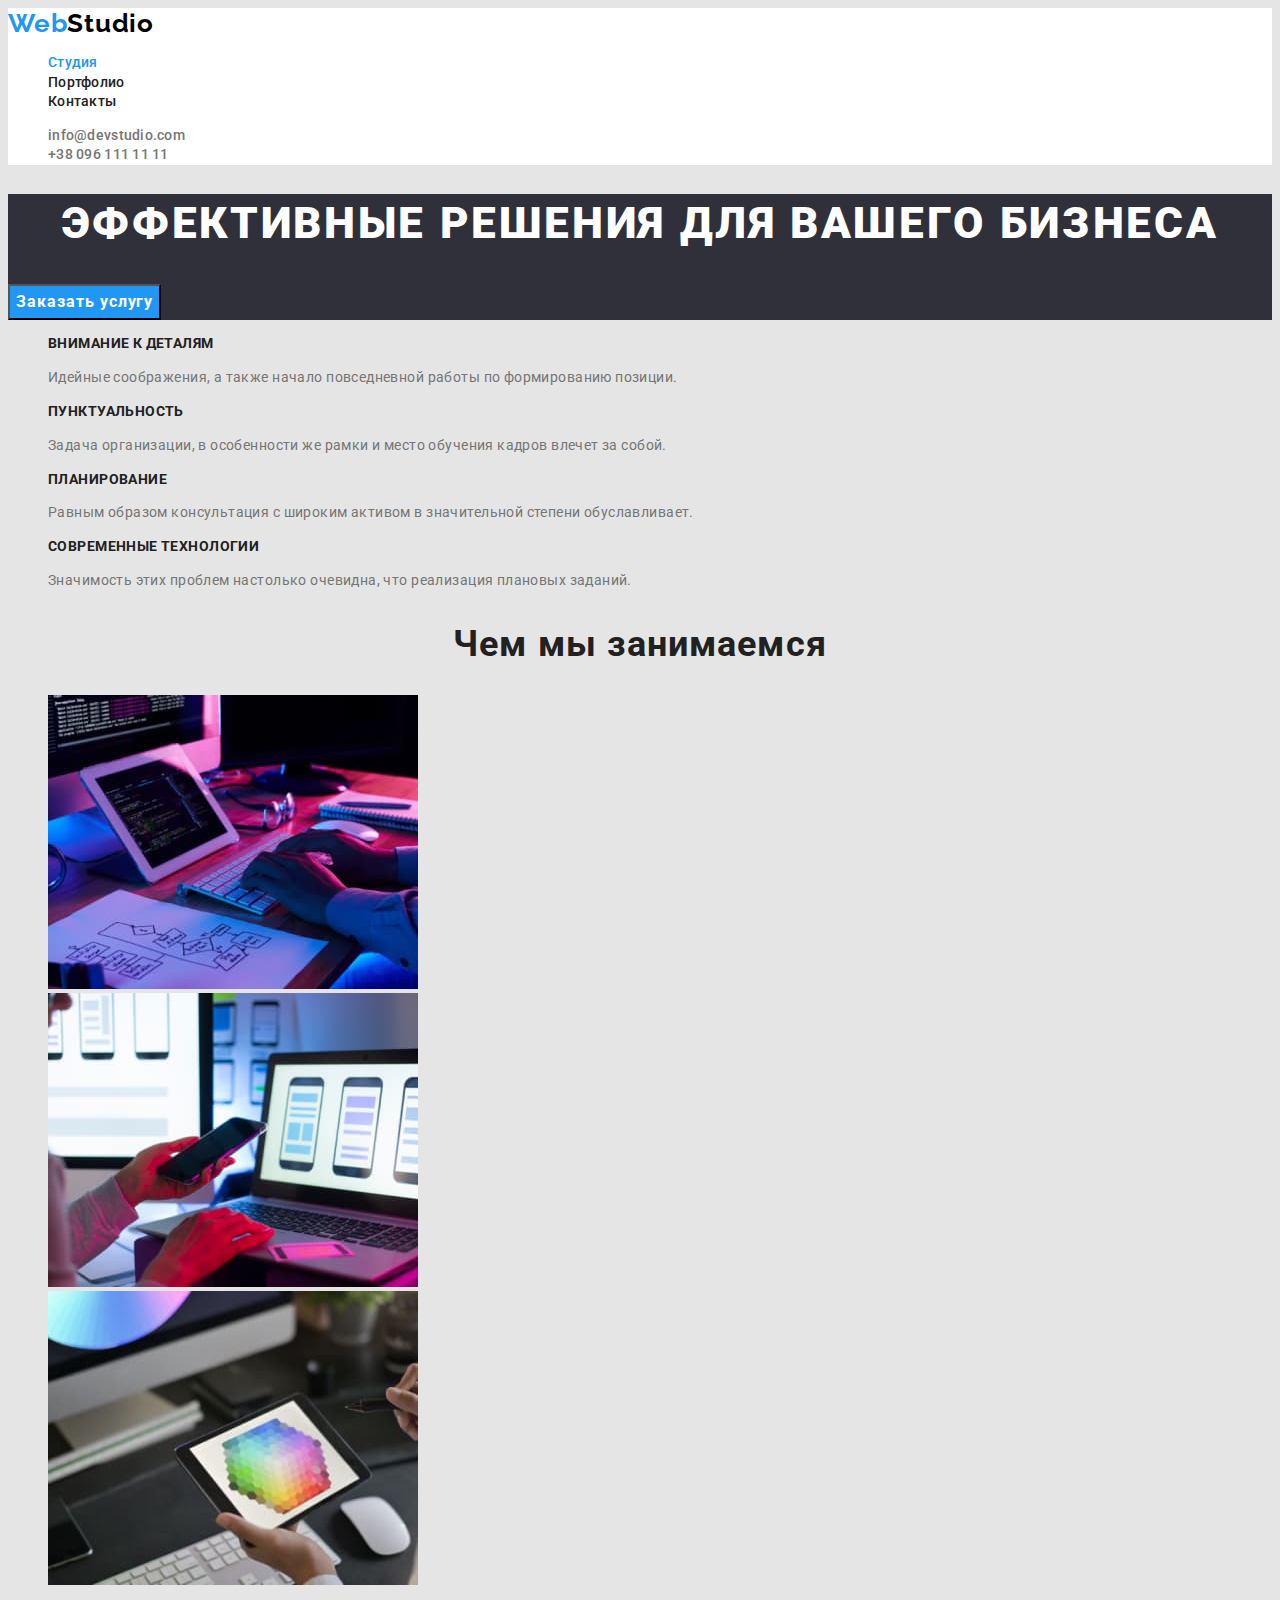
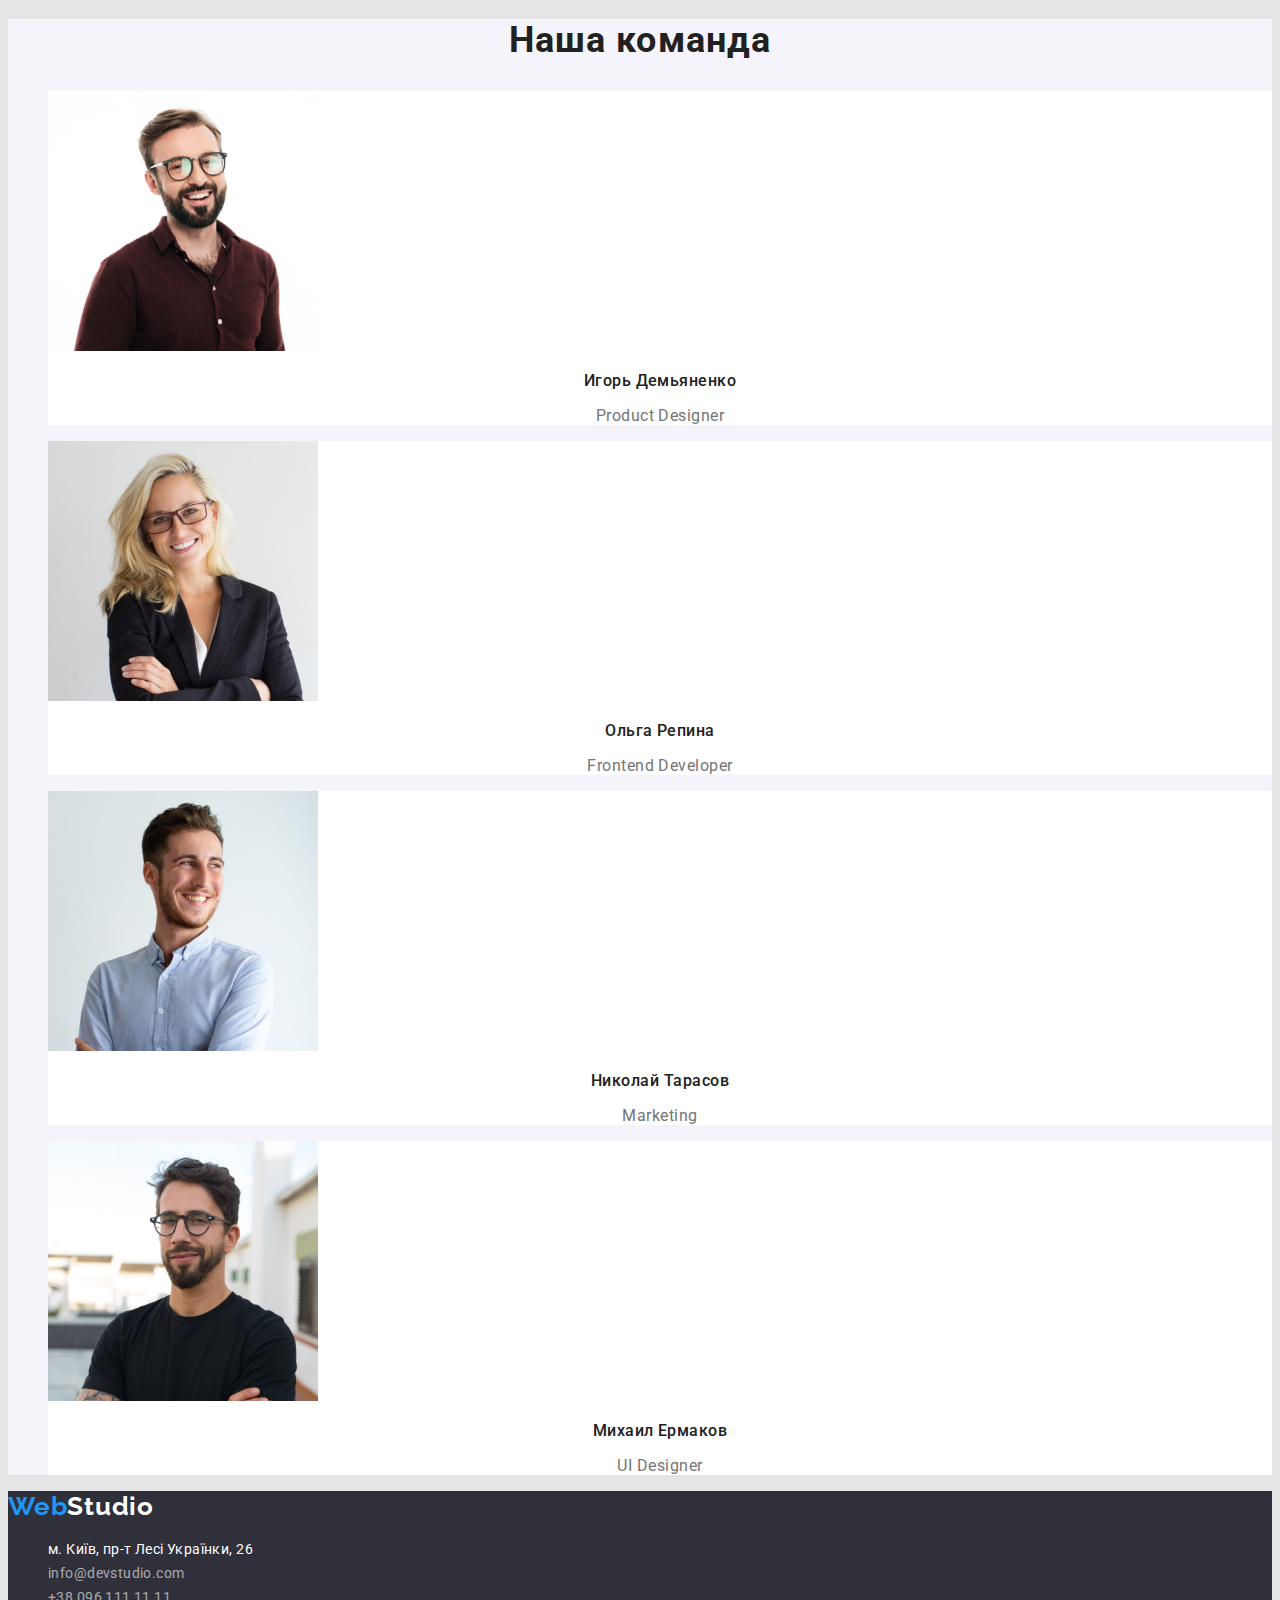
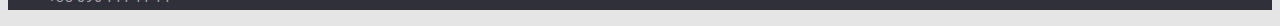
<file: index.html>
<!DOCTYPE html>
<html lang="ru">
  <head>
    <meta charset="UTF-8" />
    <meta http-equiv="X-UA-Compatible" content="IE=edge" />
    <meta name="viewport" content="width=device-width, initial-scale=1.0" />
    <title>Вебстудия</title>
    <link
      href="https://fonts.googleapis.com/css2?family=Raleway:wght@700&family=Roboto:wght@400;500;700;900&display=swap"
      rel="stylesheet"
    />
    <link rel="stylesheet" href="./css/styles.css" />
  </head>
  <body class="body">
    <header class="navigation">
      <nav>
        <a href="./index.html" class="logo">
          <span class="logo-web">Web</span><span class="logo-studio">Studio</span>
        </a>
        <ul class="site-nav list">
          <li><a href="" class="link current">Студия</a></li>
          <li><a href="./portfolio.html" class="link">Портфолио</a></li>
          <li><a href="" class="link">Контакты</a></li>
        </ul>
      </nav>
      <ul class="list">
        <li>
          <a href="mailto:info@devstudio.com" class="link mailto">
            info@devstudio.com
          </a>
        </li>
        <li>
          <a href="tel:+380961111111" class="link tel"> +38 096 111 11 11</a>
        </li>
      </ul>
    </header>
    <main>
      <section class="hero">
        <h1 class="hero-title">Эффективные решения для вашего бизнеса</h1>
        <button type="button" class="button">Заказать услугу</button>
      </section>

      <section class="section features">
        <h2 hidden class="section-title">Особенности</h2>
        <ul class="list">
          <li>
            <h3 class="features-title">Внимание к деталям</h3>
            <p>
              Идейные соображения, а также начало повседневной работы по
              формированию позиции.
            </p>
          </li>
          <li>
            <h3 class="features-title">Пунктуальность</h3>
            <p>
              Задача организации, в особенности же рамки и место обучения кадров
              влечет за собой.
            </p>
          </li>
          <li>
            <h3 class="features-title">Планирование</h3>
            <p>
              Равным образом консультация с широким активом в значительной
              степени обуславливает.
            </p>
          </li>
          <li>
            <h3 class="features-title">Современные технологии</h3>
            <p>
              Значимость этих проблем настолько очевидна, что реализация
              плановых заданий.
            </p>
          </li>
        </ul>
      </section>
      <section class="section work">
        <h2 class="section-title">Чем мы занимаемся</h2>
        <ul class="list">
          <li>
            <img
              src="./images/pc.jpg"
              alt="Десктопные приложения"
              width="370"
              height="294"
            />
          </li>
          <li>
            <img
              src="./images/mobile.jpg"
              alt="Мобильные приложения"
              width="370"
              height="294"
            />
          </li>
          <li>
            <img
              src="./images/design.jpg"
              alt="Дизайнерские решения"
              width="370"
              height="294"
            />
          </li>
        </ul>
      </section>
      <section class="section our-team">
        <h2 class="section-title">Наша команда</h2>
        <ul class="list">
          <li class="team-item">
            <img
              src="./images/photoidemianenko.jpg"
              alt="фото Игоря Демьяненко"
              width="270"
              height="260"
            />
            <h3 class="manager">Игорь Демьяненко</h3>
            <p lang="en">Product Designer</p>
          </li>
          <li class="team-item">
            <img
              src="./images/photoorepina.jpg"
              alt="фото Ольги Репиной"
              width="270"
              height="260"
            />
            <h3 class="manager">Ольга Репина</h3>
            <p lang="en">Frontend Developer</p>
          </li>
          <li class="team-item">
            <img
              src="./images/photontarasov.jpg"
              alt="фото Николая Тарасова"
              width="270"
              height="260"
            />
            <h3 class="manager">Николай Тарасов</h3>
            <p lang="en">Marketing</p>
          </li>
          <li class="team-item">
            <img
              src="./images/photomyermakov.jpg"
              alt="фото Михаила Ермакова"
              width="270"
              height="260"
            />
            <h3 class="manager">Михаил Ермаков</h3>
            <p lang="en">UI Designer</p>
          </li>
        </ul>
      </section>
    </main>
    <footer class="footer">
      <a href="./index.html" class="logo">
        <span class="footerlogo-web">Web</span><span class="footerlogo-studio">Studio</span>
      </a>
      <address>
        <ul class="list">
          <li>
            <a
              class="add-color-text"
              href=" https://goo.gl/maps/1C48AsZsahUHrxCw9 "
              target="_blank"
              rel="noopener noreferrer"
            >
              м. Київ, пр-т Лесі Українки, 26
            </a>
          </li>
          <li>
            <a class="add-color-link" href="mailto:info@devstudio.com">
              info@devstudio.com
            </a>
          </li>
          <li>
            <a class="add-color-link" href="tel:+380961111111">
              +38 096 111 11 11</a
            >
          </li>
        </ul>
      </address>
    </footer>
  </body>
</html>
</file>
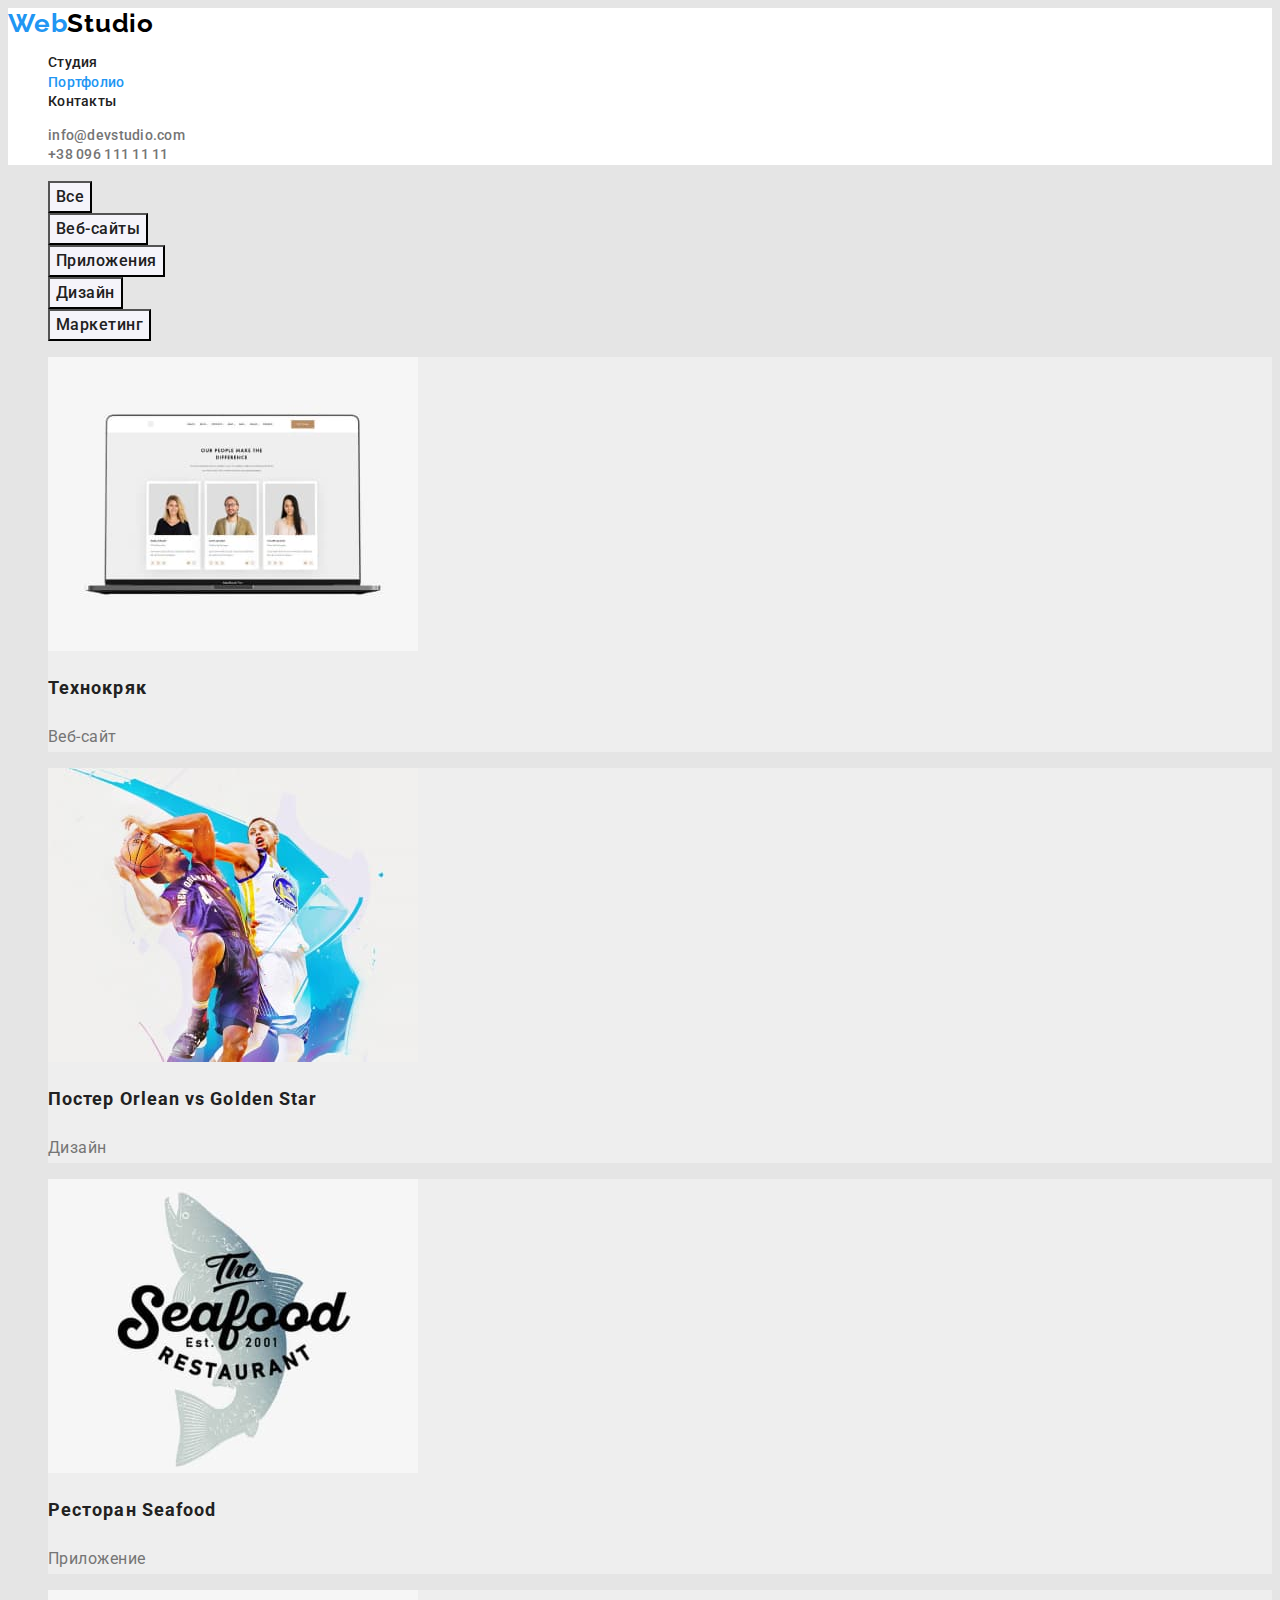
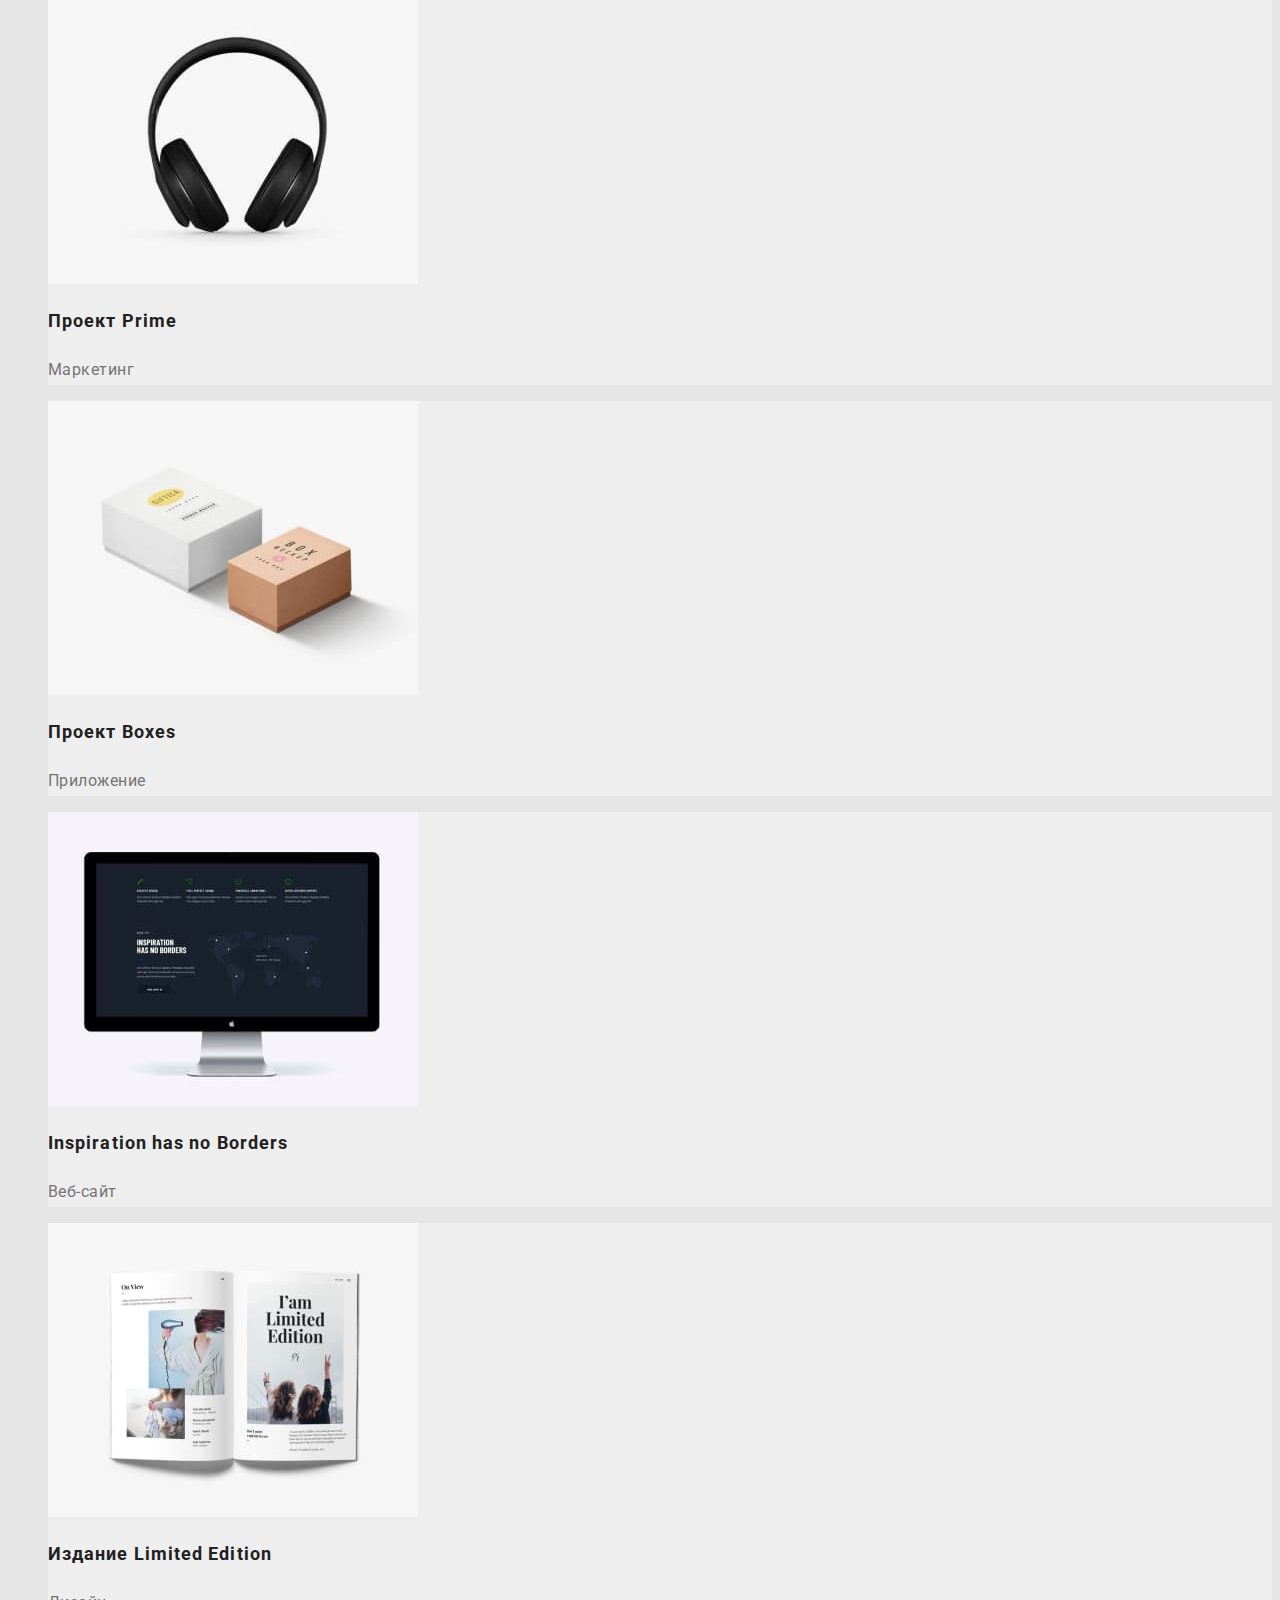
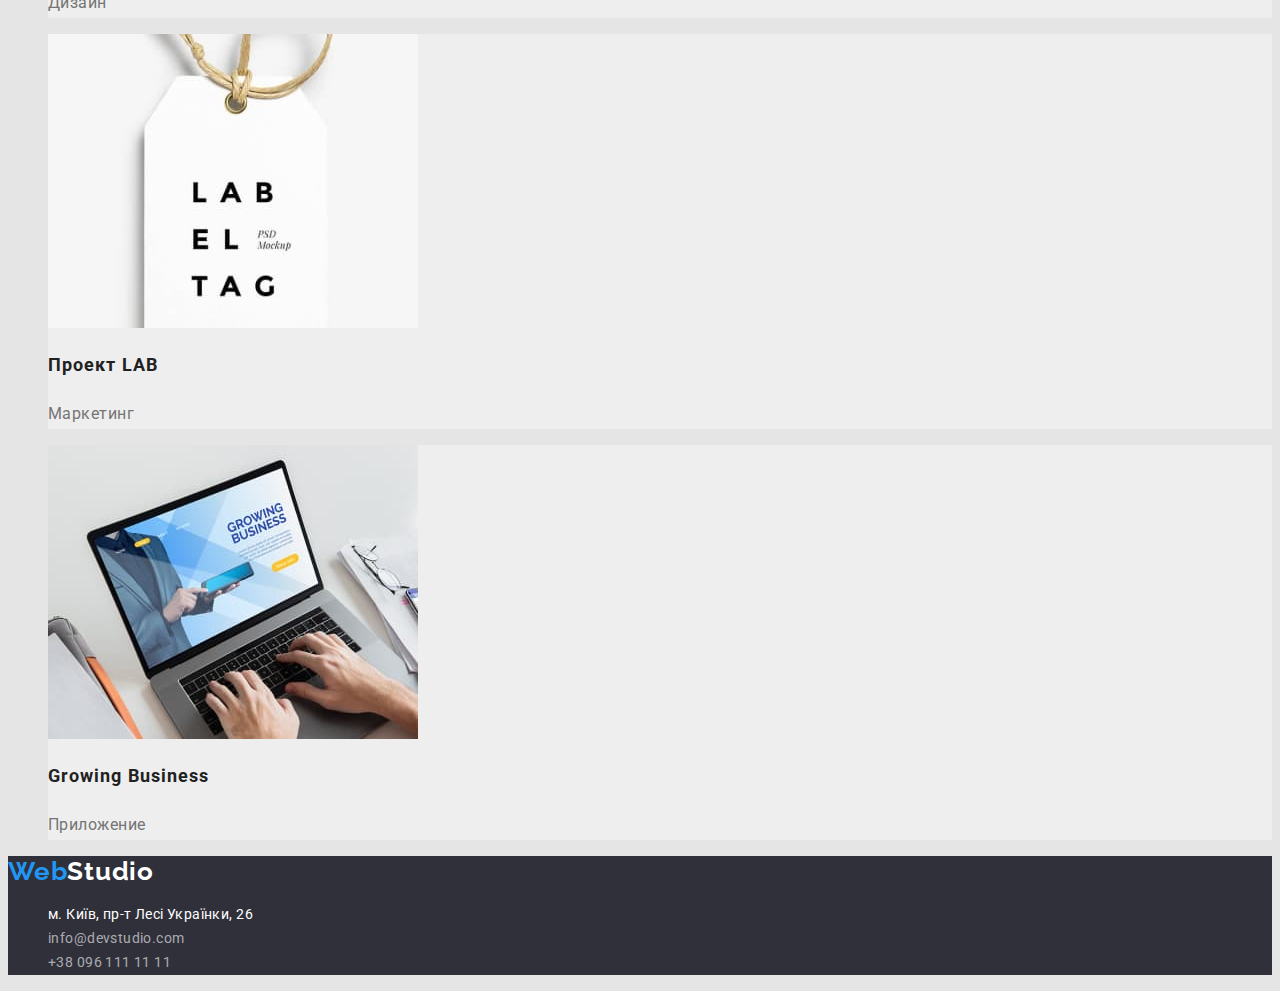
<file: portfolio.html>
<!DOCTYPE html>
<html lang="ru">
  <head>
    <meta charset="UTF-8" />
    <meta http-equiv="X-UA-Compatible" content="IE=edge" />
    <meta name="viewport" content="width=device-width, initial-scale=1.0" />
    <title>Портфолио</title>
    <link
      href="https://fonts.googleapis.com/css2?family=Raleway:wght@700&family=Roboto:wght@400;500;700;900&display=swap"
      rel="stylesheet"
    />
    <link rel="stylesheet" href="./css/styles.css" />
  </head>

  <body class="body">
    <header class="navigation">
      <nav>
        <a href="./index.html" class="logo">
          <span class="logo-web">Web</span><span class="logo-studio">Studio</span>
        </a>
        <ul class="site-nav list">
          <li><a href="./index.html" class="link">Студия</a></li>
          <li><a href="" class="link current">Портфолио</a></li>
          <li><a href="" class="link">Контакты</a></li>
        </ul>
      </nav>
      <ul class="list">
        <li>
          <a href="mailto:info@devstudio.com" class="link mailto">
            info@devstudio.com
          </a>
        </li>
        <li>
          <a href="tel:+380961111111" class="link tel"> +38 096 111 11 11</a>
        </li>
      </ul>
    </header>
    <main>
    <section>
      <h1 hidden>Наше портфолио</h1>
      <ul class="list">
        <li>
          <button type="button" class="button-portfolio">Все</button>
        </li>
        <li>
          <button type="button" class="button-portfolio">Веб-сайты</button>
        </li>
        <li>
          <button type="button" class="button-portfolio">Приложения</button>
        </li>
        <li><button type="button" class="button-portfolio">Дизайн</button></li>
        <li>
          <button type="button" class="button-portfolio">Маркетинг</button>
        </li>
      </ul>

      <ul class="list catalogue">
        <li class="catalogue-item">
          <img
            src="./images/websitetechnokryak.jpg"
            alt="Веб-сайт Технокряк"
            width="370"
            height="294"
          />
          <h2 class="catalogue-title">Технокряк</h2>
          <p>Веб-сайт</p>
        </li>
        <li class="catalogue-item">
          <img
            src="./images/designposter.jpg"
            alt="Дизайн постер Нью Орлеан"
            width="370"
            height="294"
          />
          <h2 class="catalogue-title">
            Постер <span lang="en">Orlean vs Golden Star </span>
          </h2>
          <p>Дизайн</p>
        </li>
        <li class="catalogue-item">
          <img
            src="./images/appseafood.jpg"
            alt="Приложение морской ресторан"
            width="370"
            height="294"
          />
          <h2 class="catalogue-title">
            Ресторан <span lang="en"> Seafood </span>
          </h2>
          <p>Приложение</p>
        </li>
        <li class="catalogue-item">
          <img
            src="./images/marketingprime.jpg"
            alt="Маркетинг проект Прайм"
            width="370"
            height="294"
          />
          <h2 class="catalogue-title">Проект <span lang="en">Prime </span></h2>
          <p>Маркетинг</p>
        </li>
        <li class="catalogue-item">
          <img
            src="./images/appboxes.jpg"
            alt="Приложение проект боксы"
            width="370"
            height="294"
          />
          <h2 class="catalogue-title">Проект <span lang="en"> Boxes </span></h2>
          <p>Приложение</p>
        </li>
        <li class="catalogue-item">
          <img
            src="./images/websiteinspiration.jpg"
            alt="Веб-сайт Вдохновение без границ"
            width="370"
            height="294"
          />
          <h2 class="catalogue-title">
            <span lang="en"> Inspiration has no Borders </span>
          </h2>
          <p>Веб-сайт</p>
        </li>
        <li class="catalogue-item">
          <img
            src="./images/designlimited.jpg"
            alt="Дизайн ограниченное издание"
            width="370"
            height="294"
          />
          <h2 class="catalogue-title">
            Издание <span lang="en"> Limited Edition</span>
          </h2>
          <p>Дизайн</p>
        </li>
        <li class="catalogue-item">
          <img
            src="./images/marketinglab.jpg"
            alt="Маркетинг проект ЛАБ"
            width="370"
            height="294"
          />
          <h2 class="catalogue-title">Проект <span lang="en"> LAB </span></h2>
          <p>Маркетинг</p>
        </li>
        <li class="catalogue-item">
          <img
            src="./images/appbusiness.jpg"
            alt=" Приложение для бизнеса"
            width="370"
            height="294"
          />
          <h2 class="catalogue-title">
            <span lang="en"> Growing Business </span>
          </h2>
          <p>Приложение</p>
        </li>
      </ul>
    </section>
    </main>
    <footer class="footer">
      <a href="./index.html" class="logo">
        <span class="footerlogo-web">Web</span><span class="footerlogo-studio">Studio</span>
      </a>
      <address>
        <ul class="list">
          <li>
            <a
              class="add-color-text"
              href=" https://goo.gl/maps/1C48AsZsahUHrxCw9 "
              target="_blank"
              rel="noopener noreferrer"
            >
              м. Київ, пр-т Лесі Українки, 26
            </a>
          </li>
          <li>
            <a class="add-color-link" href="mailto:info@devstudio.com">
              info@devstudio.com
            </a>
          </li>
          <li>
            <a class="add-color-link" href="tel:+380961111111">
              +38 096 111 11 11</a
            >
          </li>
        </ul>
      </address>
    </footer>
  </body>
</html>
</file>
<file: css/styles.css>
/* колір вторичного тексту #212121 */
/* колір основного тексту #757575 */
/* кольори лого #2196F3 #000000   */
/* колір акценту #2196F3 */
/* колір фону навігації, тексту героя, адреси г Киев, лого в футері #FFFFFF*/
/* колір фону героя, футера #2F303A */
/* колір фону чем ми занимается  #E5E5E5 */
/* колір фону наша команда та кнопок на портфолио #F5F4FA */
/* колір посилань в футері rgba(255, 255, 255, 0.6); */
/* колір фону каталогу #EEEEEE */
/* колір фону кнопки героя при ховері #188CE8 */

:root {
  --primary-text-color: #757575;
  --title-text-color: #212121;
  --accent: #2196f3;
  --add-color-logo: #000000;
  --add-color-text: #ffffff;
  --add-color-link: rgba(255, 255, 255, 0.6);
  --background-header-color: #ffffff;
  --background-primary-color: #e5e5e5;
  --background-secondary-color: #f5f4fa;
  --background-hero-footer-color: #2f303a;
  --background-catalogue-color: #eeeeee;
}

.list {
  list-style: none;
}

/*body*/
.body {
  color: var(--primary-text-color);
  font-family: Roboto, sans-serif;
  background-color: var(--background-primary-color);
}

/* button */
.button {
  color: var(--add-color-text);
  background-color: var(--accent);
  font-family: inherit;
  font-weight: 700;
  font-size: 16px;
  line-height: 1.88;
  display: flex;
  align-items: center;
  text-align: center;
  letter-spacing: 0.06em;
  text-decoration: none;

  cursor: pointer;
}

.button:hover,
.button:focus {
  background-color: #188ce8;
}

/* navigation */
.navigation {
  background-color: var(--background-header-color);
  font-weight: 500;
  font-size: 14px;
  line-height: 1.4;
  letter-spacing: 0.02em;
}

.logo {
  font-family: Raleway, sans-serif;
  font-weight: 700;
  font-size: 26px;
  line-height: 1.19;
  letter-spacing: 0.03em;
  text-decoration: none;
}

.logo-web {
  color: var(--accent);
}

.logo-studio {
  color: var(--add-color-logo);
}

.site-nav .link {
  color: var(--title-text-color);
  text-decoration: none;
}

.site-nav .link.current {
  color: var(--accent);
}

.mailto {
  color: var(--primary-text-color);
  text-decoration: none;
}

.mailto:hover,
.mailto:focus {
  color: var(--accent);
}

.tel {
  color: var(--primary-text-color);
  text-decoration: none;
}

/* section */
.section-title {
  color: var(--title-text-color);
  font-weight: 700;
  font-size: 36px;
  line-height: 1.17;
  text-align: center;
  letter-spacing: 0.03em;
}

/* hero */
.hero {
  background-color: var(--background-hero-footer-color);
  color: var(--add-color-text);
}

.hero-title {
  font-weight: 900;
  font-size: 44px;
  line-height: 1.36;
  text-align: center;
  letter-spacing: 0.06em;
  text-transform: uppercase;
}

/* features */

.features p {
  font-size: 14px;
  line-height: 1.71;
  letter-spacing: 0.03em;
}

.features-title {
  color: var(--title-text-color);
  font-weight: 700;
  font-size: 14px;
  line-height: 1.14;
  letter-spacing: 0.03em;
  text-transform: uppercase;
}

/* our team */
.our-team {
  background-color: var(--background-secondary-color);
}

.manager {
  color: var(--title-text-color);
  font-weight: 500;
  font-size: 16px;
  line-height: 1.19;
  text-align: center;
  letter-spacing: 0.03em;
}

.our-team p {
  font-size: 16px;
  line-height: 1.19;
  text-align: center;
  letter-spacing: 0.03em;
}

.team-item {
  background-color: var(--background-header-color);
}

/* footer */

.footer {
  background-color: var(--background-hero-footer-color);
}

.add-color-text {
  color: var(--add-color-text);
  font-style: normal;
  font-size: 14px;
  line-height: 1.71;
  letter-spacing: 0.03em;
  text-decoration: none;
}

.add-color-text:hover,
.add-color-text:focus {
  color: var(--accent);
}

.add-color-link {
  color: var(--add-color-link);
  font-style: normal;
  font-size: 14px;
  line-height: 1.71;
  letter-spacing: 0.03em;
  text-decoration: none;
}

.add-color-link:hover,
.add-color-link:focus {
  color: var(--accent);
}

.footerlogo-web {
  color: var(--accent);
}

.footerlogo-studio {
  color: var(--add-color-text);
}
/* portfolio */

.button-portfolio {
  color: var(--title-text-color);
  background-color: var(--background-secondary-color);
  font-family: inherit;
  font-weight: 500;
  font-size: 16px;
  line-height: 1.63;
  text-align: center;
  letter-spacing: 0.03em;

  cursor: pointer;
}

.button-portfolio:hover,
.button-portfolio:focus {
  color: var(--add-color-text);
  background-color: var(--accent);
}

.catalogue-title {
  color: var(--title-text-color);
  font-weight: 700;
  font-size: 18px;
  line-height: 2;
  letter-spacing: 0.06em;
}

.catalogue p {
  font-size: 16px;
  line-height: 1.88;
  letter-spacing: 0.03em;
}

.catalogue-item {
  background-color: var(--background-catalogue-color);
}
</file>
